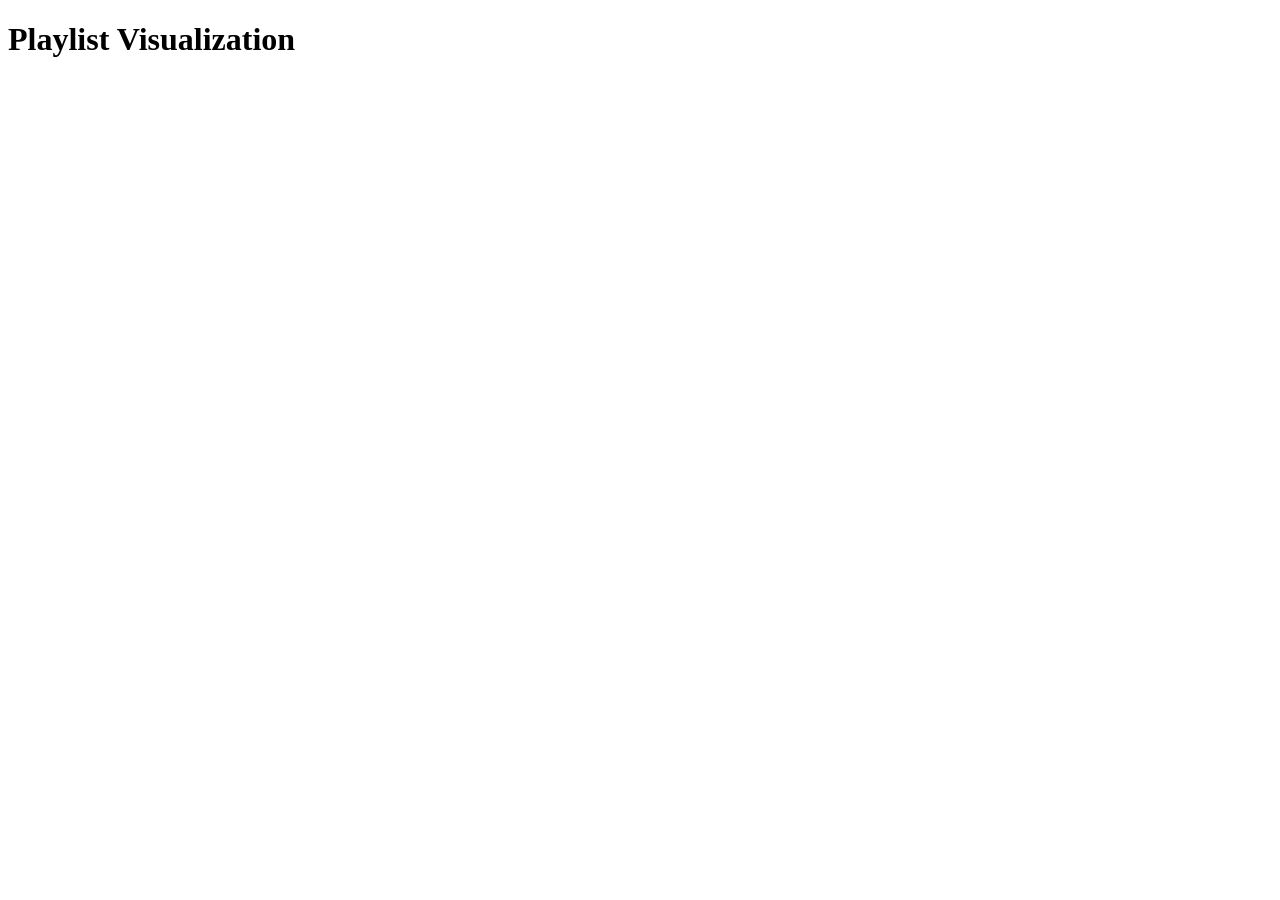
<file: Templates/playlist.html>
<!DOCTYPE html>
<html lang="en">
<head>
    <meta charset="UTF-8">
    <meta name="viewport" content="width=device-width, initial-scale=1.0">
    <title>Playlist Visualization</title>
    <script src="https://d3js.org/d3.v7.min.js"></script>
    <style>
        #treemap {
            width: 100%;
            height: 600px;
        }
    </style>
</head>
<body>
    <h1>Playlist Visualization</h1>
    <div id="treemap"></div>
    <div id="song-list"></div>

    <script>
    // We'll add the D3.js code here to create the treemap
    </script>
</body>
</html>
</file>
